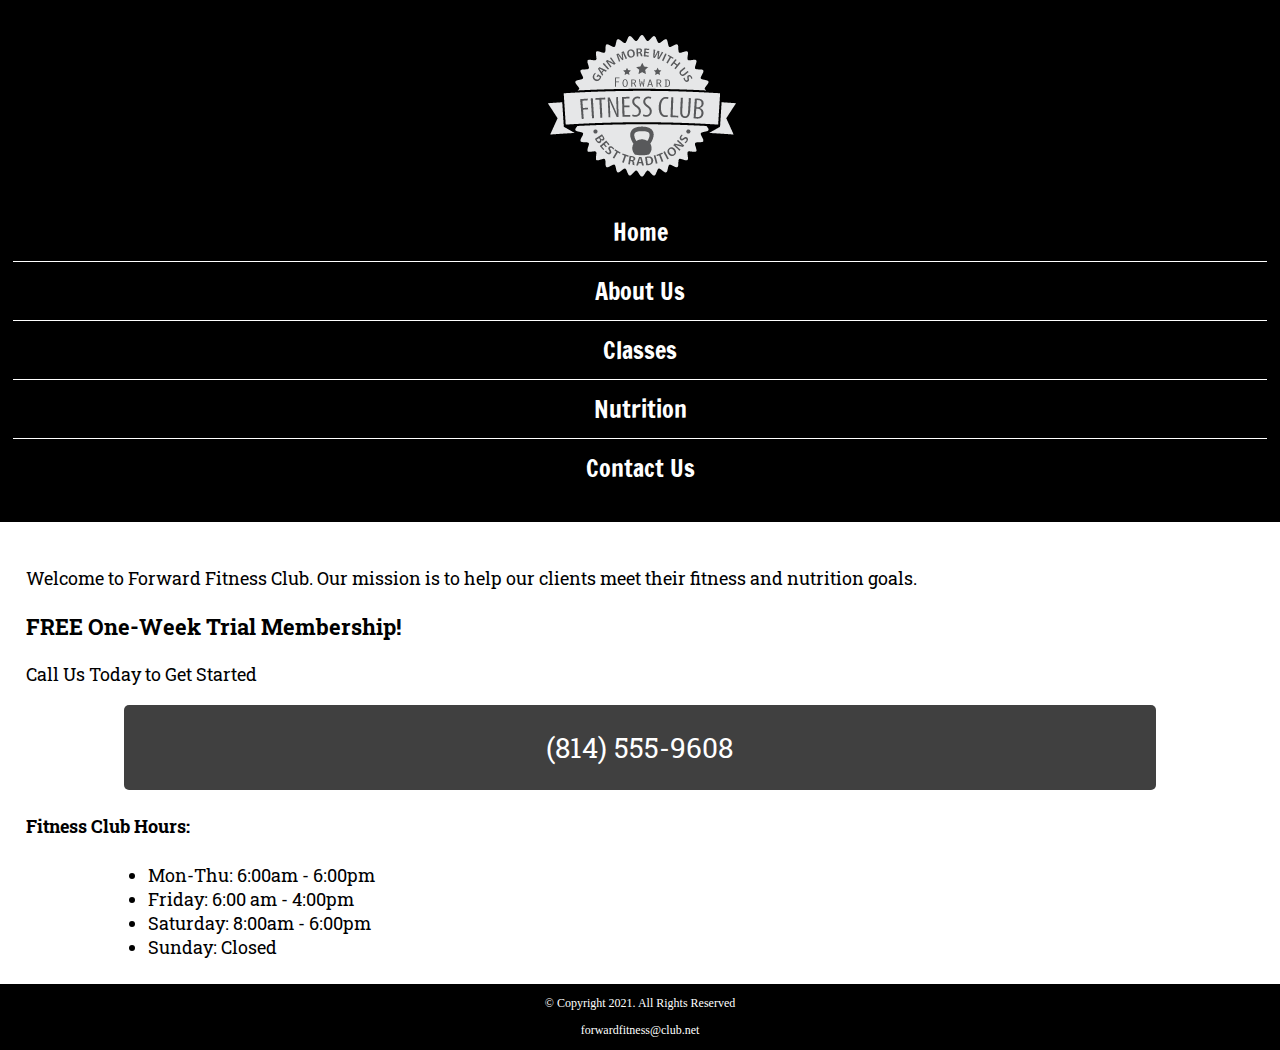
<file: index.html>
<!DOCTYPE html>
<!-- This website template was created by : Student's Diana Linville -->
<html lang="en">

<head>
  <title>Forward Fitness Club</title>
  <meta charset="utf-8">
  <meta name="viewport" content="width=device-width, initial-scale-=1">
  <link rel="stylesheet" href="css/style.css">
  <link href="https://fonts.googleapis.com/css2?family=Francois+One&family=Roboto+Slab:wght@100..900&display=swap" rel="stylesheet">
</head>

<body>
  <div id="container">
    <!-- Use the header area for the website name or logo -->
    <header>
      <a href="index.html"><img src="images/forward-fitness-logo.png" alt="Forward Fitness Club logo"></a>
    </header>

    <!-- Use the nav area to add hyperlinks to other pages within the website -->
    <nav>
      <ul>
        <li><a href="index.html">Home</a></li>
        <li><a href="about.html">About Us</a></li>
        <li><a href="classes.html">Classes</a></li>
        <li><a href="nutrition.html">Nutrition</a></li>
        <li><a href="contact.html">Contact Us</a></li>
      </ul>
    </nav>

    <!-- Hero Image -->
    <div id="hero" class="tablet-desktop">
      <img src="images/hero-image.jpg" alt="left arem extended holding a weight">
    </div>

    <!-- Use the main area to add the main content of the webpages -->
    <main>
        
    <div class="mobile">
         <p>Welcome to Forward Fitness Club. Our mission is to help our clients meet their fitness and nutrition goals.</p>
        
        <h3>FREE One-Week Trial Membership!</h3>
        <p>Call Us Today to Get Started</p>
        <p class="tel-link"><a href="tel:8145559608"> (814) 555-9608</a></p>
        
        <h4>Fitness Club Hours:</h4>
        <ul class="hours">
            <li>Mon-Thu: 6:00am - 6:00pm</li>
            <li>Friday: 6:00 am - 4:00pm</li>
            <li>Saturday: 8:00am - 6:00pm</li>
            <li>Sunday: Closed</li>
        </ul>
        
     </div>
        
      <div class="tablet-desktop">
        <p>Welcome to Forward Fitness Club. Our mission is to help our clients meet their fitness and nutrition goals.</p>

        <p>If you have struggles with getting healthy and
          need the motivation and resources to make a healthy lifestyle change,
          contact us today. Our facility includes state-of-the-art equipment,
          conveninet group training classes, and nutrition tips and information
          to keep you healthy.</p>

        <p>We provide a FREE, one-week membership to experience the benefits of our
          equipment and facility. This one-week trial gives you complete access to
          our equipment, training classes, and nutrition planning. Contact us
            today to <span class="action">start your free trial!</span></p>
      </div>
    </main>

    <!-- Use the footer area to add webpage footer content -->
    <footer>

      <p>&copy; Copyright 2021. All Rights Reserved</p>

      <p><a href="mailto:forwardfitness@club.net">forwardfitness@club.net</a></p>

    </footer>
  </div>
</body>

</html>
</file>
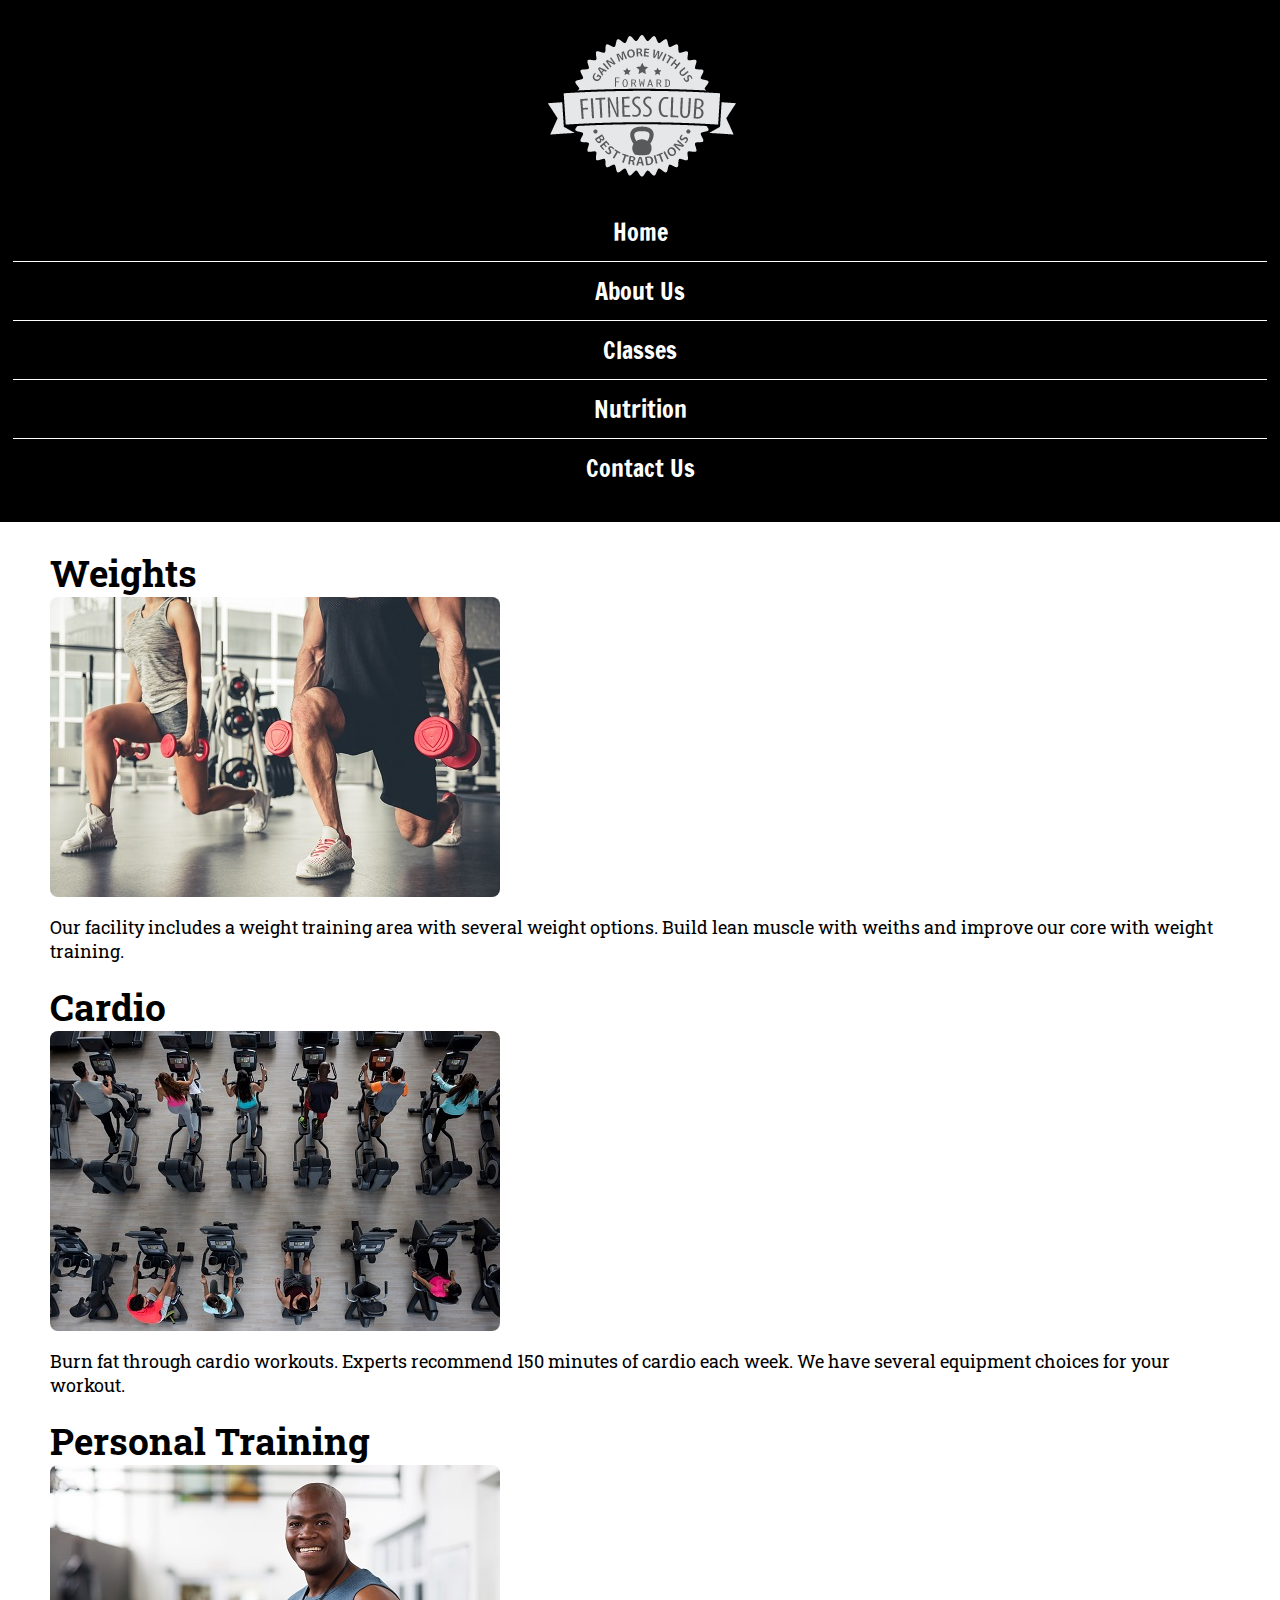
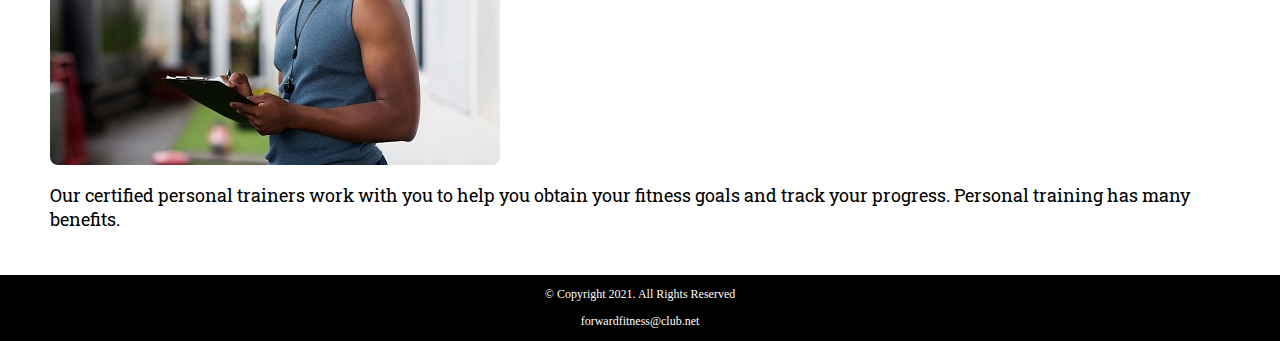
<file: about.html>
<!DOCTYPE html>
<!-- This website template was created by : Student's Diana Linville -->
<html lang="en">

<head>
    <title>Forward Fitness Club</title>
    <meta charset="utf-8">
    <meta name="viewport" content="width=device-width, initial-scale-=1">
    <link rel="stylesheet" href="css/style.css">
    <link href="https://fonts.googleapis.com/css2?family=Francois+One&family=Roboto+Slab:wght@100..900&display=swap" rel="stylesheet">

</head>

<body>
  <div>
    <!-- Use the header area for the website name or logo -->
    <header>
      <a href="index.html"><img src="images/forward-fitness-logo.png" alt="Forward Fitness Club logo"></a>
    </header>

    <!-- Use the nav area to add hyperlinks to other pages within the website -->
    <nav>
      <ul>
        <li><a href="index.html">Home</a></li>
        <li><a href="about.html">About Us</a></li>
        <li><a href="classes.html">Classes</a></li>
        <li><a href="nutrition.html">Nutrition</a></li>
        <li><a href="contact.html">Contact Us</a></li>
      </ul>
    </nav>

    <!-- Use the main area to add the main content of the webpages -->
    <main>

      <div id="weights">
        <h1>Weights</h1>
        <img src="images/people-with-weights.jpg" alt="Two people working out
        with a weight in each hand" class="round">

        <p>Our facility includes a weight training area with several weight
          options. Build lean muscle with weiths and improve our core with
          weight training.</p>

        <ul class="tablet-desktop">
          <li>Dumbbells</li>
          <li>Kettle bells </li>
          <li>Barbells</li>
        </ul>
      </div>
      <div id="cardio">
        <h1>Cardio</h1>
        <img src="images/people-workingout-machines.jpg" alt="Cardio Equipment" class="round">

        <p>Burn fat through cardio workouts. Experts recommend 150 minutes
          of cardio each week. We have several equipment choices for your workout. </p>

        <ul class="tablet-desktop">
          <li>Treadmills</li>
          <li>Eliptical Machines </li>
          <li>Exercise Bikes</li>
        </ul>
      </div>
      <div id="training">
        <h1>Personal Training</h1>
        <img src="images/personal-trainer.jpg" alt="Personal Trainer" class="round">

        <p>Our certified personal trainers work with you to help you obtain
          your fitness goals and track your progress. Personal training has
          many benefits. </p>

        <ul class="tablet-desktop">
          <li>Accountability</li>
          <li>Personalized Program </li>
          <li>Consistent Support and Motivation</li>
        </ul>
      </div>
      <div id="exercises" class="tablet-desktop">
        <h1>Common Exercises</h1>

        <p>The following are common exercises that we encourage our clients to
          do as part of their daily exercise routine.</p>

        <dl>
          <dt>Burpee</dt>
          <dd>Burpees are a great, full body exercise to increase your strength
            and endurance. Begin in a standing position, drop into a squat and
            extend your hands forward, kick your feet back and then forward
            again quickly, and then jump up from a squatted position. </dd>

          <dt>Plank</dt>
          <dd>Planks build your core strength. To perform a plank, get in a
            push up position and rest your forearms on the floor. Hold the
            position as long as you can. </dd>

          <dt>Mountain Climbers</dt>
          <dd>Mountain climbers are a good cardio exercise. Place your hands
            on the floor in a push up position, then bring one knee up to
            your chest and then switch as quickly as you can (as though
            you are climbing a mountain).</dd>
        </dl>

        <p>For more information about how to stay active, visit
          <a href="https://www.hhs.gov/fitness/be-active/index.html" target="_blank" class="external-link">U.S. Department of Health and Human Services</a>.
        </p>
      </div>

    </main>

    <!-- Use the footer area to add webpage footer content -->
    <footer>

      <p>&copy; Copyright 2021. All Rights Reserved</p>

      <p><a href="mailto:forwardfitness@club.net">forwardfitness@club.net</a></p>

    </footer>
  </div>
</body>

</html>
</file>
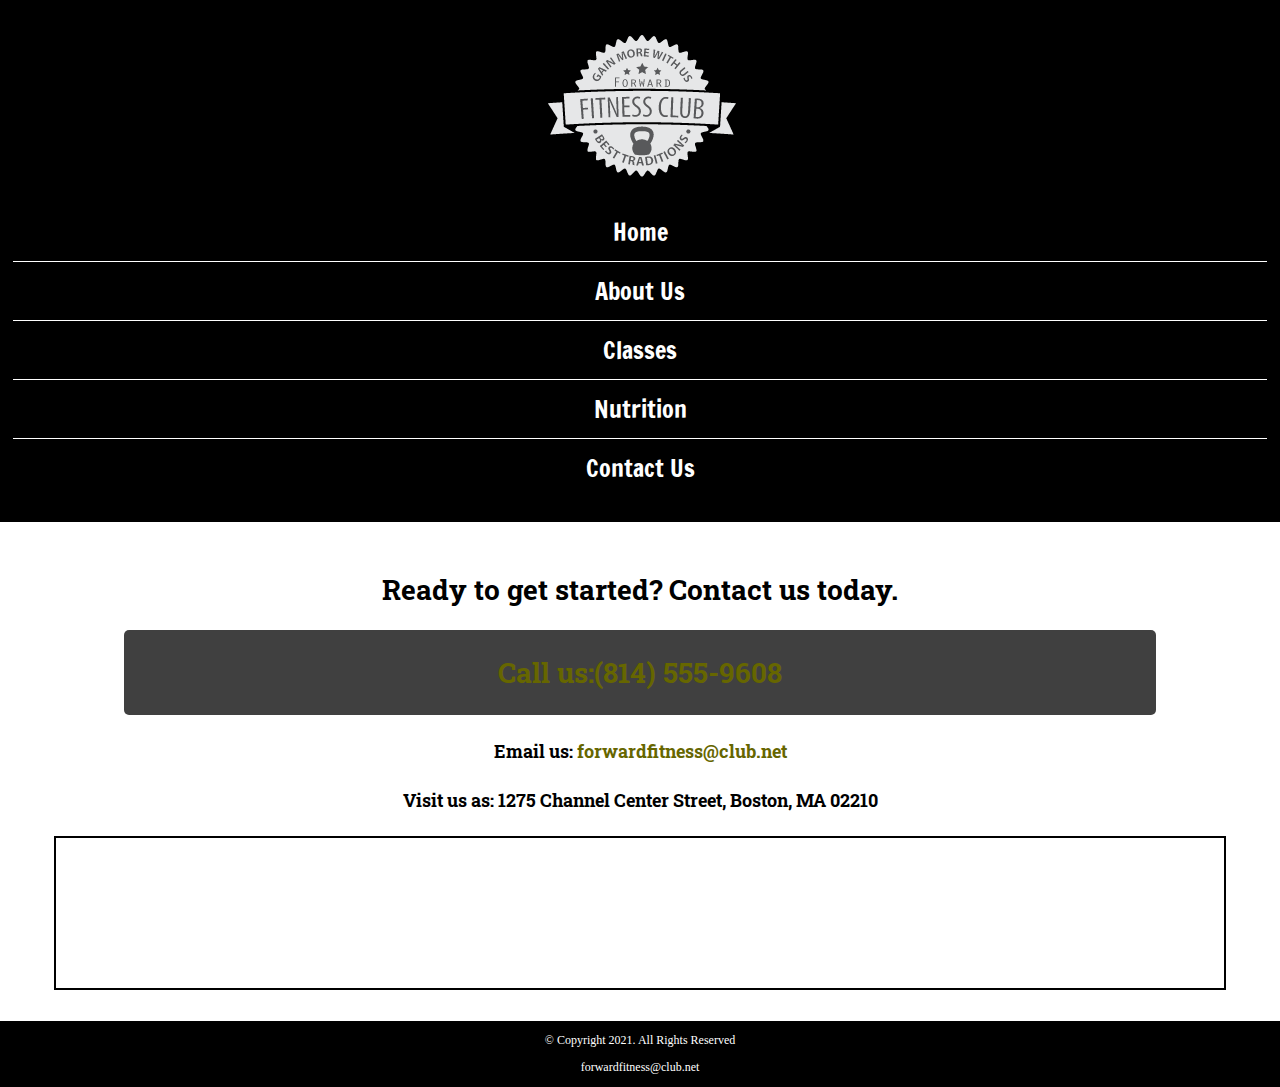
<file: contact.html>
<!DOCTYPE html>
<!-- This website template was created by : Student's Diana Linville -->
<html lang="en">

<head>
  <title>Forward Fitness Club</title>
  <meta charset="utf-8">
  <meta name="viewport" content="width=device-width, initial-scale-=1">
  <link rel="stylesheet" href="css/style.css">
  <link href="https://fonts.googleapis.com/css2?family=Francois+One&family=Roboto+Slab:wght@100..900&display=swap" rel="stylesheet">
</head>

<body>
  <div>
    <!-- Use the header area for the website name or logo -->
    <header>
      <a href="index.html"><img src="images/forward-fitness-logo.png" alt="Forward Fitness Club logo"></a>
    </header>

    <!-- Use the nav area to add hyperlinks to other pages within the website -->
    <nav>
      <ul>
        <li><a href="index.html">Home</a></li>
        <li><a href="about.html">About Us</a></li>
        <li><a href="classes.html">Classes</a></li>
        <li><a href="nutrition.html">Nutrition</a></li>
        <li><a href="contact.html">Contact Us</a></li>
      </ul>
    </nav>

    <!-- Use the main area to add the main content of the webpages -->
    <main>

      <div id="contact">
        <h2>Ready to get started? Contact us today.</h2>
          <h4 class="tel-link"><a href="tel:8145559608">Call us:(814) 555-9608</a></h4>
        <h4>Email us: <a href="mailto:forwardfitness@club.net" class="contact-email-link">forwardfitness@club.net</a></h4>
        <h4>Visit us as: 1275 Channel Center Street, Boston, MA 02210</h4>

        <iframe
          src="https://www.google.com/maps/embed?pb=!1m18!1m12!1m3!1d2948.8517431365663!2d-71.0536284843076!3d42.34568414400165!2m3!1f0!2f0!3f0!3m2!1i1024!2i768!4f13.1!3m3!1m2!1s0x89e37a7dc2b67e7b%3A0x36ec93427cd9c5f1!2sChannel%20Center%20St%2C%20Boston%2C%20MA%2002210!5e0!3m2!1sen!2sus!4v1652727987776!5m2!1sen!2sus"
          width="600" height="450" allowfullscreen="" class="map" loading="lazy" referrerpolicy="no-referrer-when-downgrade"></iframe>
      </div>

    </main>

    <!-- Use the footer area to add webpage footer content -->
    <footer>

      <p>&copy; Copyright 2021. All Rights Reserved</p>

      <p><a href="mailto:forwardfitness@club.net">forwardfitness@club.net</a></p>

    </footer>
  </div>
</body>

</html>
</file>
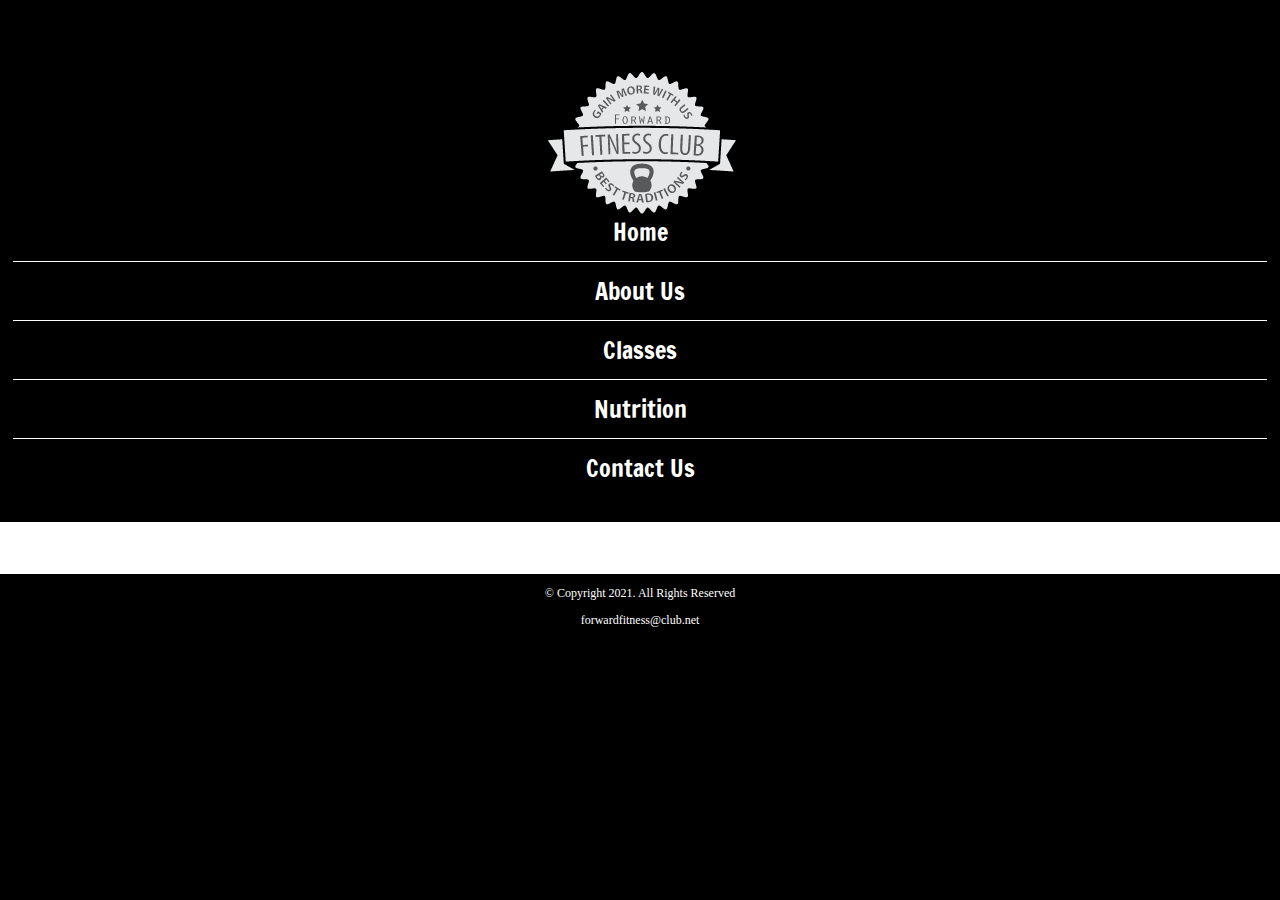
<file: template.html>
<!DOCTYPE html>
<!-- This website template was created by : Student's Diana Linville -->
<html lang="en">

<head>
  <title>Forward Fitness Club</title>
  <meta charset="utf-8">
  <meta name="viewport" content="width=device-width, initial-scale-=1">
  <link rel="stylesheet" href="css/style.css">
  <link href="https://fonts.googleapis.com/css2?family=Francois+One&family=Roboto+Slab:wght@100..900&display=swap" rel="stylesheet">

</head>

<body>
  <div>
    <!-- Use the header area for the website name or logo -->
    <header>
      <h1>Forward Fitness Club</h1>
      <a href="index.html"><img src="images/forward-fitness-logo.png" alt="Forward Fitness Club logo"></a>
    </header>

    <!-- Use the nav area to add hyperlinks to other pages within the website -->
    <nav>
      <ul>
        <li><a href="index.html">Home</a></li>
        <li><a href="about.html">About Us</a></li>
        <li><a href="classes.html">Classes</a></li>
        <li><a href="nutrition.html">Nutrition</a></li>
        <li><a href="contact.html">Contact Us</a></li>
      </ul>
    </nav>

    <!-- Use the main area to add the main content of the webpages -->
    <main>

      <div>
      </div>

    </main>

    <!-- Use the footer area to add webpage footer content -->
    <footer>

      <p>&copy; Copyright 2021. All Rights Reserved</p>

      <p><a href="mailto:forwardfitness@club.net">forwardfitness@club.net</a></p>

    </footer>
  </div>
</body>

</html>
</file>
<file: css/style.css>
/*
Author: Diana Linville
Date: 5-16-22
File name: style.class*/
/*CSS Reset */
body, header, nav, main, footer, h1, div, img, ul{
  margin: 0;
  padding: 0;
  border: 0;
}

/* Style Rules for body and images */
body {
  background-color: #000;
}

img {
  max-width: 100%;
  display: block;
}

/*Style rules for moblie veiwport*/

/* Style rule for header */
header {
 position: -webkit-sticky;
 position: sticky;
 top: 0;
 background-color: #000;
 height: 190px;  
}

header img {
    margin: 0 auto;
}

/* Style rules for navigation area */
nav {
    padding: 1%;
    margin-bottom: 1%;
}

nav ul {
  list-style-type: none;
  text-align: center;
}

nav li {
  font-size: 1.5em;
  font-family: "Francois One", sans-serif;
  border-top: 1px solid #fff;
  
}

nav li a {
  display: block;
  color: #fff;
  padding: 0.5em 1em;
  text-decoration: none;
}

/* show moblie class, hid tablet-desktop class*/
.moblie {
    display: block;
}

.tablet-desktop {
    display: none;
}
nav li:first-child {
    border-top: none;
}

/* Style rules for main content */
main {
  background-color: #fff;
  padding: 2%;
  font-size: 1.15em;
  font-family: "Roboto Slab", serif;
}

.tel-link {
    background-color: #404040;
    padding: 2%;
    margin: 0 auto;
    width: 80%;
    text-align: center;
    border-radius: 5px;
}

.tel-link a {
    color: #fff;
    text-decoration: none;
    font-size: 1.5em;
    display: block;
}

.hours{
    margin-left: 10%;
}

.action {
  font-size: 1.35em;
  color: #666600;
  font-weight: bold;
}

.external-link {
  color: #666600;
  font-weight: bold;
  text-decoration: none;
}

/* Style rules for footer content */
footer p {
  font-size: 0.75em;
  text-align: center;
  color: #fff;
  padding: 0 1em;
}

footer p a {
  color: #fff;
  text-decoration: none;
}
/*#exercises {
  clear: left;
  border-top: 1px solid #000;
  border-bottom: 1px solid #000;
  background-color: #f2f2f2;
  padding: 1% 2%;
}

#exercises dt {
  font-weight: bold;
}

#exercises dd {
  padding: 0.5% 1% 2% 0;
} */

#weights, #cardio, #training {
  margin: 0 2%;
}

.round {
    border-radius: 8px;
}


#contact {
  text-align: center;
}

#contact a, .contact-email-link {
  color: #666600;
  text-decoration: none;
}

.map {
  border: 2px solid #000;
  width: 95%;
  height: 50%;
}
</file>
